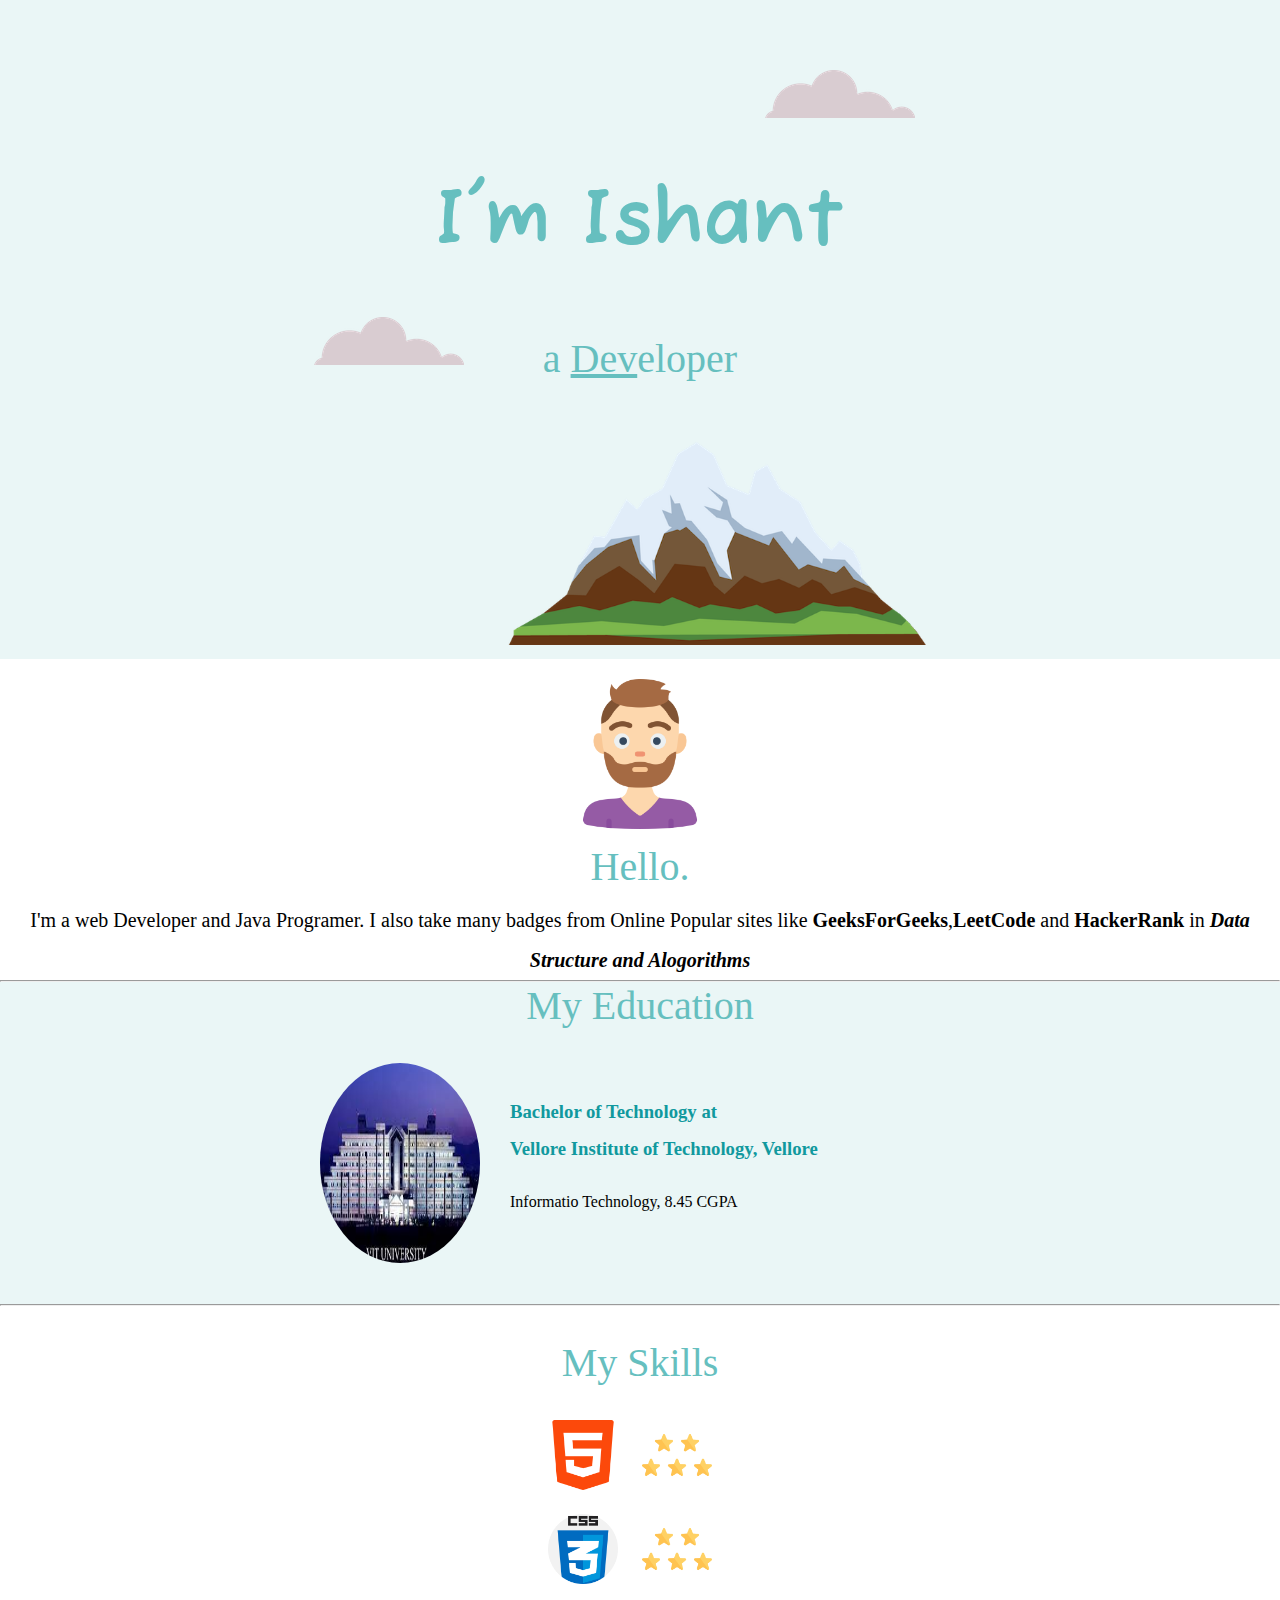
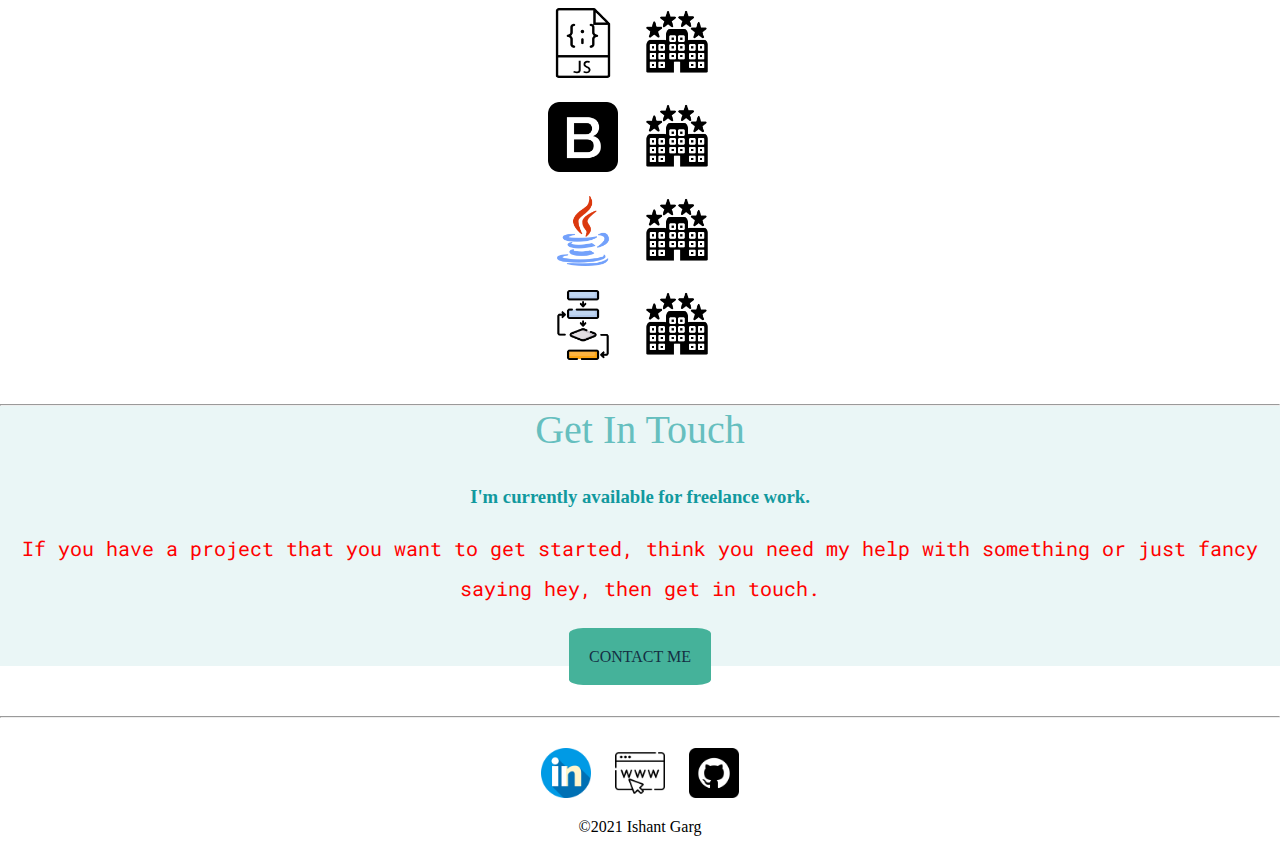
<file: index.html>
<!DOCTYPE html>
<html>
<head>
	<title>
		Ishant Garg
	</title>
	<link rel="stylesheet" type="text/css" href="css/style.css">
	<link rel="icon" type="text/css" href="favicon.ico"> <!-- add an i icon to title bar -->
	<!-- Below three links are used for appending google fonts -->
	<link rel="preconnect" href="https://fonts.googleapis.com">
	<link rel="preconnect" href="https://fonts.gstatic.com" crossorigin>
	<link href="https://fonts.googleapis.com/css2?family=Fuzzy+Bubbles:wght@700&family=Smooch&display=swap" rel="stylesheet">
	<link rel="preconnect" href="https://fonts.googleapis.com">
	<link rel="preconnect" href="https://fonts.gstatic.com" crossorigin>
	<link href="https://fonts.googleapis.com/css2?family=Roboto+Mono:ital,wght@1,300&display=swap" rel="stylesheet">
	<!-- ADSENSE -->
	<script async src="https://pagead2.googlesyndication.com/pagead/js/adsbygoogle.js?client=ca-pub-7323329932242547" crossorigin="anonymous"></script>
</head>
<body>
<div class="top-container">
	<img class="top-cloud" src="images/cloud.png" alt="clound image">
	<h1 class="top-text">I'm Ishant</h1>
	<h2 class="top-text">a <span class="top-dev">Dev</span>eloper</h2>
	<img class="bottom-cloud" src="images/cloud.png" alt="cloud image">
	<img class="mountain-img" src="images/mountain.png" alt="mountain image">
</div>


<div class="middle-container">
  <div class="profile">
    <img class="profile-my-image-sticker" src="images/beard.png" alt="My-image-sticker">
    <h2 class="profile-h2">Hello.</h2>
    <p class="profile-text">I'm a web Developer and Java Programer. I also take many badges from Online Popular sites like <strong>GeeksForGeeks</strong>,<strong>LeetCode</strong> and <strong>HackerRank</strong> in <strong><em>Data Structure and Alogorithms</em></strong></p>
  </div>
  <hr>
  <div class="education">
  	<h2 class="edu-heading">My Education</h2>
  	<div class="edu-row">
  		<img class="edu-vit-img" src="images/vit_image.jpg" alt="Vit Image">
  		<div class="edu-vit-txt">
  			<h3 class="edu-vit-txt2">Bachelor of Technology at<br> Vellore Institute of Technology, Vellore</h3>
  			<p class="edu-vit-txt2">Informatio Technology, 8.45 CGPA</p>
  		</div>
  	</div>

  </div>
  <hr>

  <div class="skills">
  	<h2>My Skills</h2>
  	<div class="skills-images">
  		<div class="skills-images1"> 
  			<img class="skills-img" src="images/html-5.png">
  			<img class="skills-img" src="images/stars.png">
  		</div>
  		<div class="skills-images2">
  			<img class="skills-img" src="images/css.png">
  			<img class="skills-img" src="images/stars.png">
  		</div>
  		<div class="skills-images3">
  			<img class="skills-img" src="images/javascript.png">
  			<img class="skills-img" src="images/hotel.png">
  		</div>
  		<div class="skills-images4">
  			<img class="skills-img" src="images/bootstrap.png">
  			<img class="skills-img" src="images/hotel.png">
  		</div>
  		<div class="skills-images5">
  			<img class="skills-img" src="images/java.png">
  			<img class="skills-img" src="images/hotel.png">
  		</div>
  		<div class="skills-images6">
  			<img class="skills-img" src="images/algorithm.png">
  			<img class="skills-img" src="images/hotel.png">
  		</div>
  	</div>
  </div>

  <!--
  <div class="skills">
  	<h2>My Skills</h2>
  	<table>
  		<tr>
  			<td>
  				<table>
  					<tr>
  						<td>
  							<img class="skills-img" src="images/html-5.png">
  						</td>
  						<td><img class="skills-img" src="images/stars.png"></td>
  					</tr>
  					<tr>
  						<td><img class="skills-img" src="images/css.png"></td>
  						<td><img class="skills-img" src="images/stars.png"></td>
  					</tr>
  					<tr>
  						<td><img class="skills-img" src="images/javascript.png"></td>
  						<td><img class="skills-img" src="images/hotel.png"></td>
  					</tr>
  				</table>
  			</td>
  		</tr>
  		<tr>
  			<td>
  				<table>
  					<tr>
  						<td><img class="skills-img" src="images/bootstrap.png"></td>
  						<td><img class="skills-img" src="images/hotel.png"></td>
  					</tr>
  					<tr>
  						<td><img class="skills-img" src="images/java.png"></td>
  						<td><img class="skills-img" src="images/hotel.png"></td>
  					</tr>
  					<tr>
  						<td><img class="skills-img" src="images/algorithm.png"></td>
  						<td><img class="skills-img" src="images/hotel.png"></td>
  					</tr>
  				</table>
  			</td>
  		</tr>
  	</table>
  </div>
	-->


  <!--
  <div class="skills">
    <h2>My Skills.</h2>
    <div class="skill-row">
      <img class="" src="" alt="">
      <h3>Lorem & Ipsum</h3>
      <p>Lorem ipsum dolor sit amet, quis in duis, iaculis id felis. Consectetuer vestibulum, nunc urna lectus, erat ligula. Hendrerit nam, lectus ante, ut lorem eros.</p>
    </div>
    <div class="skill-row">
      <img class="" src="" alt="">
      <h3>Lorem Ipsum Dolor</h3>
      <p>Lorem ipsum dolor sit amet, mauris sed consectetuer. Etiam et eu, bibendum interdum, lacus quis mauris. Curabitur wisi, quisque vel eu, rutrum nam.</p>
    </div>
  </div>
	-->

  <hr>
  <div class="contact-me">
    <h2 class="contact-h2">Get In Touch</h2>
    <h3>I'm currently available for freelance work.</h3>
    <p class="contact-text">If you have a project that you want to get started, think you need my help with something or just fancy saying hey, then get in touch.</p>
    <div class="contact-btn">
    	<a class="btn" href="mailto:ishantkumar1412@gmail.com">CONTACT ME</a>	
    </div>
  </div>
</div>
<hr>

<div class="bottom-container">
  <a href="https://www.linkedin.com/in/ishant-garg-409064183/"><img class="bottom-cont-images linkedin-img" src="images/linkedin.png" target="_blank"></a>
  <a href="#"><img class="bottom-cont-images internet-img" src="images/internet.png"></a>
  <a href="https://github.com/Ishantgarg-web"><img class="bottom-cont-images github-img" src="images/github.png"></a>
  <p>©2021 Ishant Garg</p>
</div>
</body>
</html>
</file>
<file: css/style.css>
body{
	margin: 0px;
	text-align: center; 
}
hr{
	margin: 0;
}
/************************ TOP PART ***************/
.top-container{
	padding: 40px;
	background-color: #eaf6f6;
}
h1{
	font-family: 'Fuzzy Bubbles',Serif;
	margin-top: 0px;
	font-size: 80px;
	margin-bottom: 0px;
	color: #66bfbf;
	line-height: 2;
}

.top-dev{
	text-decoration: underline;
}

.top-cloud{
	position: relative;
	left:200px;
	top: 30px;
}
.top-text{
	position: relative;
	top: 50px;
}
h2{
	font-size: 40px;
	color: #66bfbf;
	font-weight: normal;
}
.bottom-cloud{
	position: relative;
	bottom: 250px;
	right: 40px;
}
.mountain-img{
	position: relative;
	top: 30px;
	height: 250px;
}


/*********************** MIDDLE PART ***************/
h3,a{
	color: #11999e;
}
.profile-my-image-sticker{
	width: 150px;
	height: 150px;
	margin: 20px auto 0px;
}
.profile-h2{
	margin-top: 10px;
	margin-bottom: 10px;
}
.profile-text{
	font-size: 20px;
	line-height: 2;
	font-weight: 10px;
	margin: 0px auto;
}

/*********************** Education ******************/
.edu-row{
	width: 50%;
	margin: 10px auto 0px;
	text-align: left;
	line-height: 2;
	padding-bottom: 100px;
}
.edu-vit-img{
	border-radius: 100%;
	width:25%;
	float: left;
	margin-right: 30px;
	height: 200px;
}
.edu-vit-txt2{
	position: relative;
	top: 30px;
}
.education{
	background-color: #eaf6f6;
}
.edu-heading{
	margin-top: 0px;
}
/********************* SKILLS ********************/
.skills-img{
	width: 70px;
	height: 70px;
	margin-right: 20px;
	margin-bottom: 20px;
}
.skills-images{
	margin-bottom: 20px;
}


/************************** CONTACT ME ********************/
.contact-h2{
	margin-top: 0px;
}
.contact-me{
	margin-bottom: 50px;
	background-color: #eaf6f6;
}
.contact-text{
	font-size: 20px;
	font-weight: normal;
	line-height: 2;
	font-family: 'Roboto Mono', monospace;
	margin-bottom: 40px;
	color: red;
}
.btn{
	width: 50px;
	height: 35px;
	background-color: #45b29a;
	padding: 20px;
	text-decoration: none;
	border-radius: 10%;
	color: #142f43;
}


/**********************   BOTTOM CONTAINER  ******************/
a{
	target="_blank";
}
.bottom-container{
	margin-top: 30px;
}
.bottom-cont-images{
	width: 50px;
	height: 50px;
}
.linkedin-img{
	margin-right: 20px;
}
.internet-img{
	margin-right: 20px;
}
</file>
